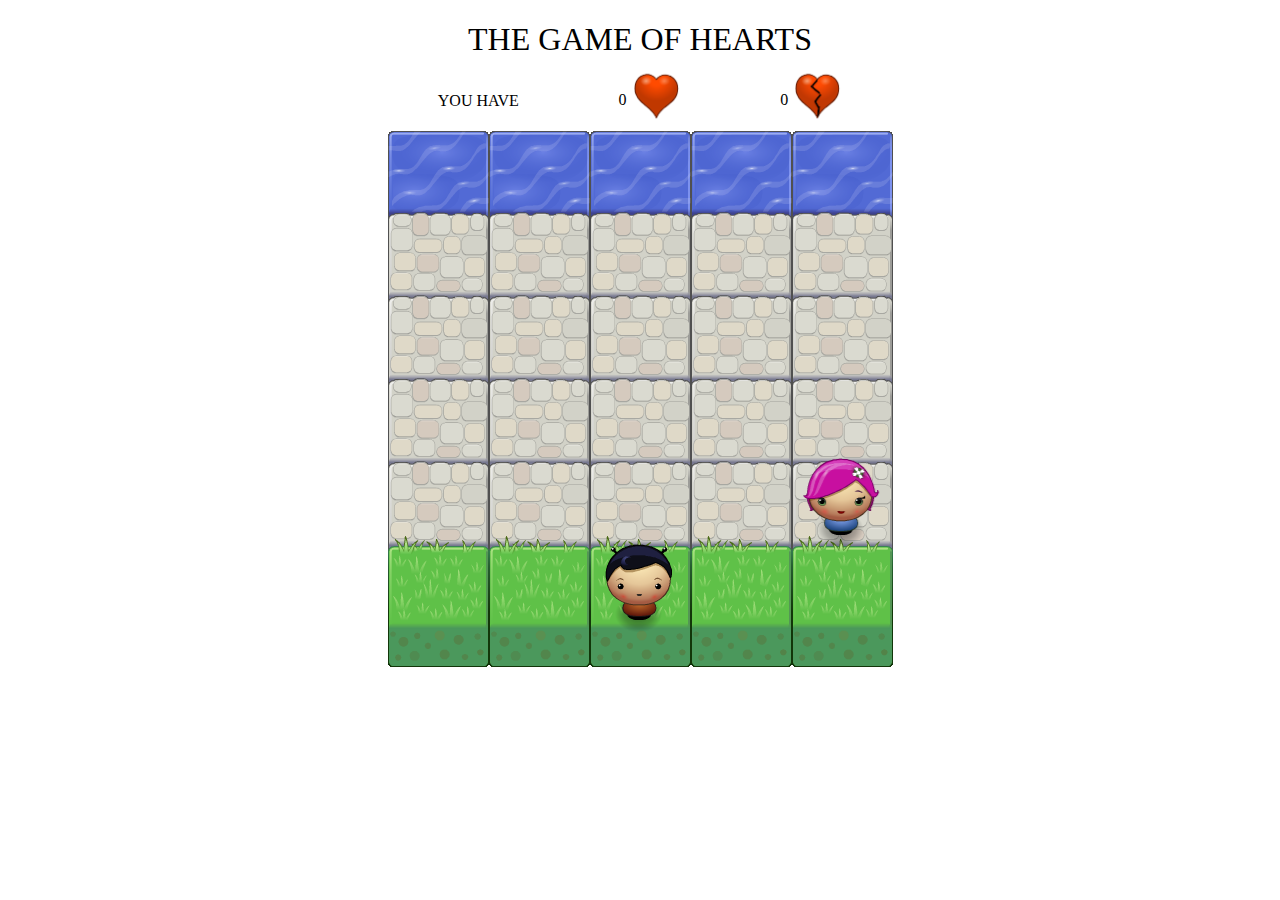
<file: index.html>
<!DOCTYPE html>
<html>
<head>
    <meta charset="UTF-8">
    <title>A tiny game</title>
    <link rel="stylesheet" href="css/style.css">
    <meta name="viewport" content="width=device-width, initial-scale=1">
</head>
<body>
  <div id="main">
    <h1>THE GAME OF HEARTS</h1>
    <div class="score">
      <p class="score-text">YOU HAVE</p>
      <div>
        <p id="value-hearts" >0</p>
          <img src="images/Heart.png" alt="hearts">
      </div>
      <div>
        <p id="value-broken-hearts">0</p>
        <img src="images/Heart-broken.png" alt="hearts-broken">
      </div>
    </div>
    <p class="game-end" id="game-end"><p>
  </div>
  <script src="js/resources.js"></script>
  <script src="js/app.js"></script>
  <script src="js/engine.js"></script>

</body>
</html>
</file>
<file: css/style.css>
/* css for the heart game, made as project 3 for fend */

/* general body style */

body {
	width: 31.5em;
	margin: auto;
	text-align: center;
}

/* text style */
h1 {
	font-weight: 100;
}

/* scoreboard style */
p {
	display: inline;
	font-weight: 100;
}

.score {
	display: flex;
	display: -webkit-flex;
	display: -ms-flex;
	display: -moz-flex;
	margin: -30px auto -45px;
	justify-content: space-around;
}

.score-text {
	margin-top: 42px;
}

img {
	width: 50px;
	margin-bottom: -30px;
}

/* game end text style */
.game-end {
	position: absolute;
	font-weight: 600;
	opacity: 0.7;
	top: 26%;
	color: white;
	font-size: 100px;
	right: 30%;
}
</file>
